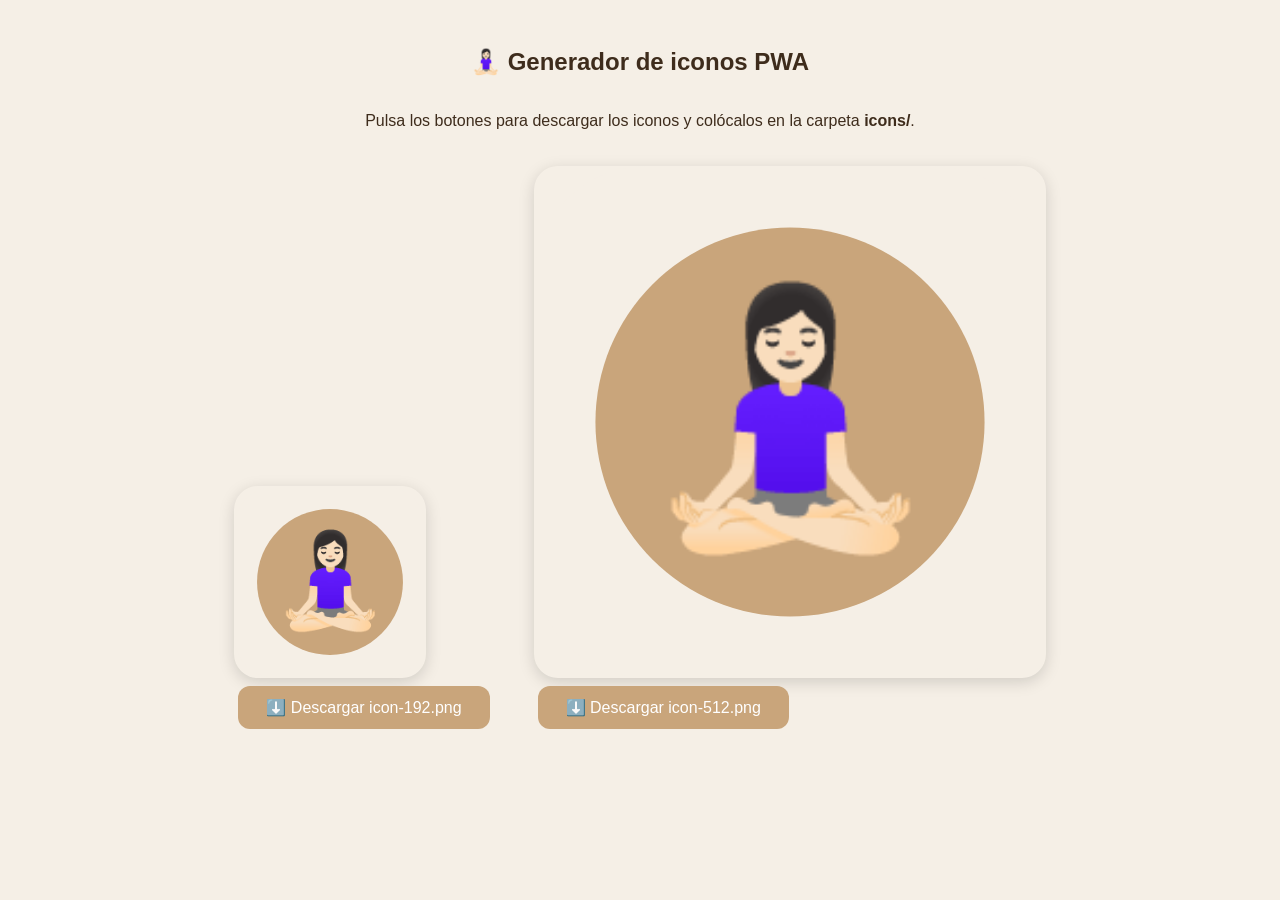
<file: generar-iconos.html>
<!DOCTYPE html>
<html lang="es">
<head>
  <meta charset="UTF-8" />
  <title>Generar iconos PWA — Vida de Yoguis</title>
  <style>
    body { font-family: sans-serif; background: #F5EFE6; color: #3E2C1C;
           display: flex; flex-direction: column; align-items: center;
           padding: 40px 20px; gap: 20px; }
    canvas { border-radius: 24px; box-shadow: 0 4px 16px rgba(0,0,0,.15); }
    button { background: #C9A57B; color: #fff; border: none; padding: 12px 28px;
             border-radius: 12px; font-size: 1rem; cursor: pointer; margin: 4px; }
    button:hover { background: #b8906a; }
    .par { display: flex; gap: 40px; align-items: flex-end; flex-wrap: wrap; justify-content: center; }
    h2 { margin: 0; }
  </style>
</head>
<body>
  <h2>🧘🏻‍♀️ Generador de iconos PWA</h2>
  <p>Pulsa los botones para descargar los iconos y colócalos en la carpeta <strong>icons/</strong>.</p>

  <div class="par">
    <div>
      <canvas id="c192" width="192" height="192"></canvas><br/>
      <button onclick="descargar('c192','icon-192.png')">⬇️ Descargar icon-192.png</button>
    </div>
    <div>
      <canvas id="c512" width="512" height="512"></canvas><br/>
      <button onclick="descargar('c512','icon-512.png')">⬇️ Descargar icon-512.png</button>
    </div>
  </div>

  <script>
    function dibujarIcono(canvas) {
      const s = canvas.width;
      const ctx = canvas.getContext('2d');

      // Fondo crema
      ctx.fillStyle = '#F5EFE6';
      ctx.beginPath();
      ctx.roundRect(0, 0, s, s, s * 0.22);
      ctx.fill();

      // Círculo decorativo café claro
      ctx.fillStyle = '#C9A57B';
      ctx.beginPath();
      ctx.arc(s / 2, s / 2, s * 0.38, 0, Math.PI * 2);
      ctx.fill();

      // Emoji yoga mujer piel clara
      const fontSize = Math.round(s * 0.48);
      ctx.font = `${fontSize}px serif`;
      ctx.textAlign = 'center';
      ctx.textBaseline = 'middle';
      ctx.fillText('🧘🏻‍♀️', s / 2, s / 2 + s * 0.03);
    }

    function descargar(id, nombre) {
      const canvas = document.getElementById(id);
      const a = document.createElement('a');
      a.href = canvas.toDataURL('image/png');
      a.download = nombre;
      a.click();
    }

    // Dibujar ambos al cargar
    ['c192', 'c512'].forEach(id => dibujarIcono(document.getElementById(id)));
  </script>
</body>
</html>
</file>
